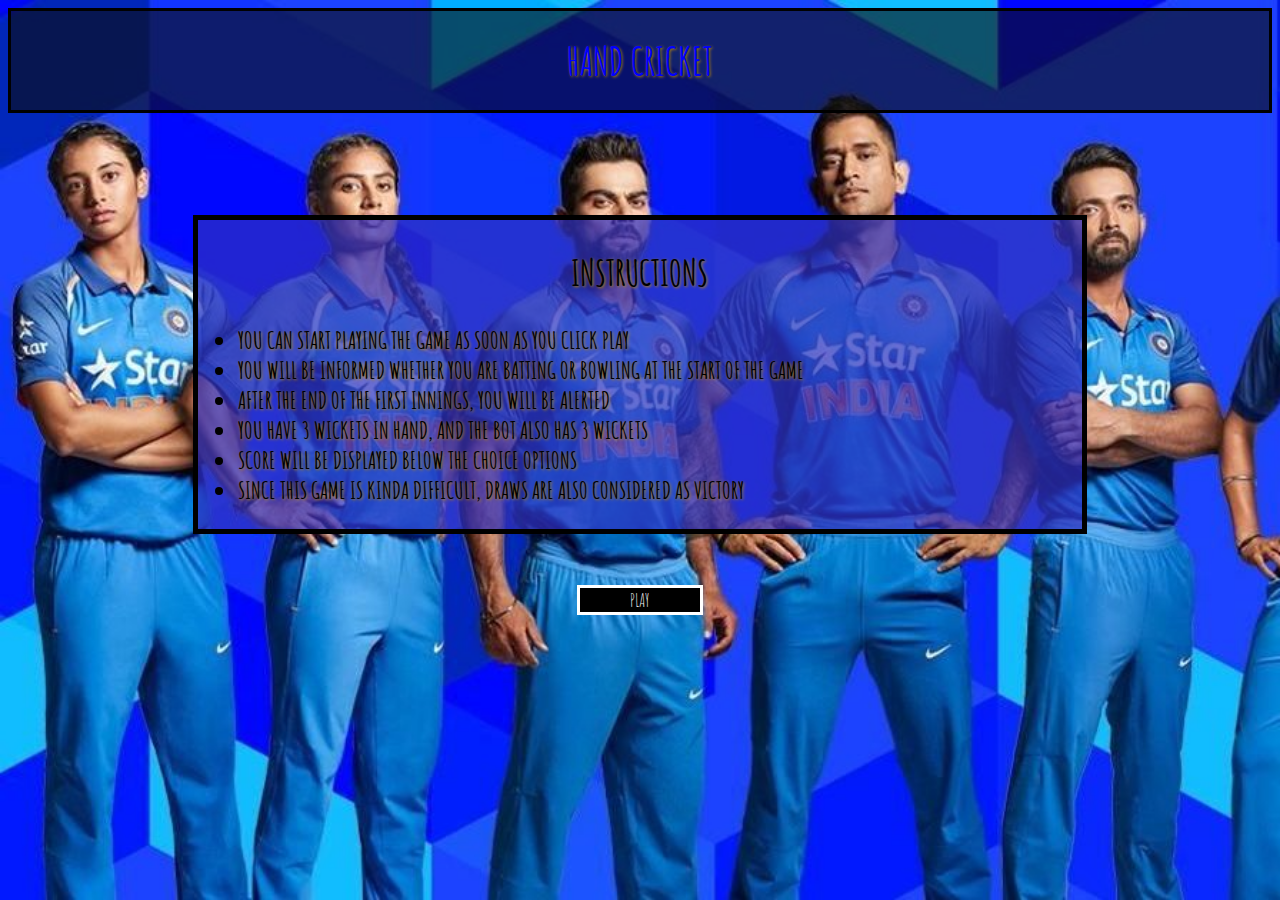
<file: index.html>
<!DOCTYPE html>
<html lang="en">
<head>
  <meta charset="UTF-8">
  <meta name="viewport" content="width=device-width, initial-scale=1.0">
  <link rel="stylesheet" href="index.css">
  <style>
    @import url('https://fonts.googleapis.com/css2?family=Amatic+SC:wght@700&display=swap');
    </style>
</head>
<body>
    <div id="heading">
        <h1>HAND CRICKET</h1>
    </div>
    <div id="instructions">
        <h2>
            INSTRUCTIONS
        </h2>
        <ul>
            <li>YOU CAN START PLAYING THE GAME AS SOON AS YOU CLICK PLAY</li>
            <li>YOU WILL BE INFORMED WHETHER YOU ARE BATTING OR BOWLING AT THE START OF THE GAME</li>
            <li>AFTER THE END OF THE FIRST INNINGS, YOU WILL BE ALERTED</li>
            <li>YOU HAVE 3 WICKETS IN HAND, AND THE BOT ALSO HAS 3 WICKETS</li>
            <li>SCORE WILL BE DISPLAYED BELOW THE CHOICE OPTIONS</li>
            <li>SINCE THIS GAME IS KINDA DIFFICULT, DRAWS ARE ALSO CONSIDERED AS VICTORY</li>
        </ul>
    </div>
    <button id="play" onclick="location.href='game.html'">PLAY</button>
</body>
</html>
</file>
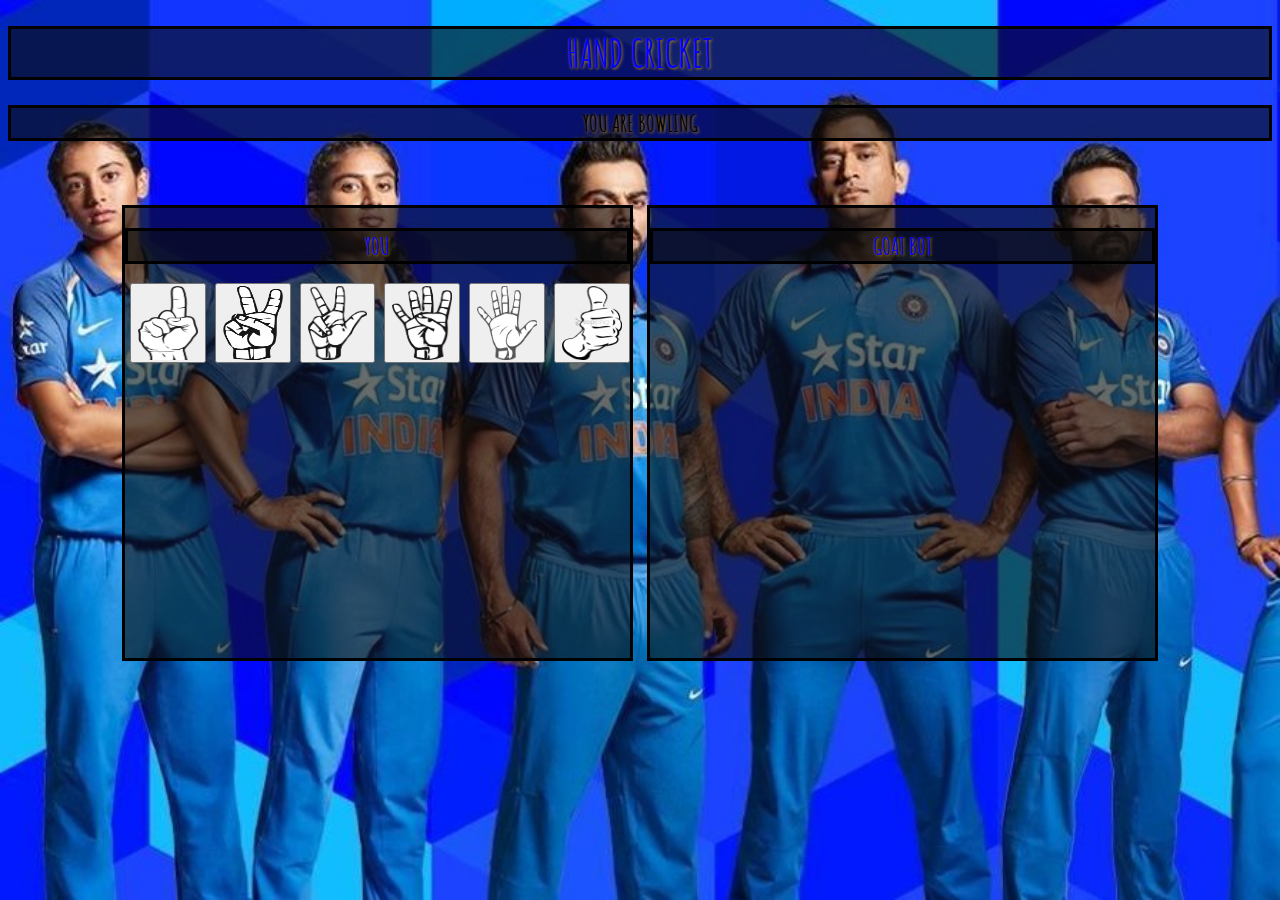
<file: game.html>
<!DOCTYPE html>
<html lang="en">
<head>
  <meta charset="UTF-8">
  <meta name="viewport" content="width=device-width, initial-scale=1.0">
  <link rel="stylesheet" href="game.css">
  <style>
    @import url('https://fonts.googleapis.com/css2?family=Amatic+SC:wght@700&display=swap');
    </style>
</head>
<body>
    <h1>HAND CRICKET</h1>
    <div id="toss"></div>
    <div id="win">
        <p>YOU WON CHAMP, NGL IT WAS A TOUGH ONE, YOU DESERVE THIS</p>
        <br>
        <button id="playAgain1" onclick="location.href='game.html'">PLAY AGAIN</button>
    </div>
    <div id="lose">
        <p>YOU LOST LMAO, WHAT A LOSER</p>
        <br>
        <button id="playAgain2" onclick="location.href='game.html'">PLAY AGAIN</button>
    </div>
    <div id="board">
    <div id="player">
        <h2> YOU </h2>
        <div id="finalp"></div>
        <div id="choice">
            <button id="1ch">
                <img src="i1.png">
            </button>
            <button id="2ch">
                <img src="i2.png">
            </button>
            <button id="3ch">
                <img src="i3.png">
            </button>
            <button id="4ch">
                <img src="i4.png">
            </button>
            <button id="5ch">
                <img src="i5.png">
            </button>
            <button id="6ch">
                <img src="i6.png">
            </button>
        </div>
        <br>
        <div id="statsp"></div>
    </div>
    <div id="bot">
        <h2> GOAT BOT </h2>
        <div id="finalb"></div>
        <br>
        <br>
        <br>
        <br>
        <div id="statsb"></div>
    </div>
    </div>
    <script src="game.js" defer></script>
</body>
</html>
</file>
<file: index.css>
body{
    background-image: url('index.jpg');
    background-repeat: no-repeat;
    background-size: cover;
    background-attachment: fixed;
    font-family: 'Amatic SC', cursive;
    font-size:larger;
    font-weight: bolder;
}
#heading{
    background-color: rgba(12, 12, 12, 0.6);
    text-align: center;
    border: 3px solid black;
    color: blue;
    text-shadow: 1px 1px 3px darkgoldenrod;
}
#instructions{
    position: relative;
    margin-top: 8%;
    margin-left: auto;
    margin-right: auto;
    width: 70%;
    height: auto;
    border: 5px solid black;
    text-shadow: 1px 1px 3px darkgoldenrod;
    font-size: x-large;
    background-color: rgba(47, 49, 192,0.7);
}
h2{
    text-align: center;
}
#play{
    position: relative;
    margin-top: 4%;
    margin-left: 45%;
    margin-right: auto;
    width: 10%;
    height: auto;
    border: 3px solid white;
    background-color: black;
    color: white;
    font-family: 'Amatic SC', cursive;
    font-size: large;
    cursor: pointer;
}
#play:hover{
    background-color: rgb(11, 14, 204);
    transition: 0.5s;
    font-family: 'Amatic SC', cursive;
    color: darkgoldenrod;
    font-size: large;
}
</file>
<file: game.css>
body{
    background-image: url('index.jpg');
    background-repeat: no-repeat;
    background-size: cover;
    background-attachment: fixed;
    font-family: 'Amatic SC', cursive;
    font-size:larger;
    font-weight: bolder;
}
h1{
    background-color: rgba(12, 12, 12, 0.6);
    text-align: center;
    border: 3px solid black;
    color: blue;
    text-shadow: 1px 1px 3px darkgoldenrod;
}
h2{
   background-color: rgba(12, 12, 12, 0.6);
    text-align: center;
    border: 3px solid black;
    color: blue;
    text-shadow: 1px 1px 3px darkgoldenrod;
    font-size: x-large; 
}
#toss{
    background-color: rgba(12, 12, 12, 0.6);
    text-align: center;
    border: 3px solid black;
    font-size: x-large;
    text-shadow: 1px 1px 3px darkgoldenrod;
}
#win{
    width: 60%;
    margin-top: 1%;
    margin-left: 20%;
    height: auto;
    display: none;
    text-align: center;
    font-size: x-large;
    z-index: 1;
    background-color: darkgoldenrod;
    border: 3px solid black;
}
#lose{
    width: 60%;
    margin-top: 1%;
    margin-left: 20%;
    text-align: center;
    height: auto;
    display: none;
    font-size: x-large;
    z-index: 1;
    background-color: darkred;
    border: 3px solid black;
}
#playAgain1{
    margin-bottom: 1%;
    background-color: black;
    color: blue;
    font-size: large;
    font-family: 'Amatic SC', cursive;
    cursor: pointer;
    transition: 0.5s;
}
#playAgain1:hover{
    background-color: darkred;
    transition: 0.5s;
}
#playAgain2{
    margin-bottom: 1%;
    background-color: black;
    color: blue;
    font-size: large;
    font-family: 'Amatic SC', cursive;
    cursor: pointer;
}
#playAgain2:hover{
    background-color: darkgoldenrod;
    transition: 0.5s;
}
#board{
    width: 100%;
    height: 50%;
}
#player{
    width: 40%;
    min-height: 450px;
    margin-top: 5%;
    margin-left: 9%;
    background-color: rgba(12, 12, 12, 0.6);
    border: 3px solid black;
    float: left;
}
#bot{
    width: 40%;
    min-height: 450px;
    margin-top: 5%;
    margin-right: 9%;
    background-color: rgba(12, 12, 12, 0.6);
    border: 3px solid black;
    float: right;
}
#player button{
    margin-left: 1%;
    width: 15%;
    height: 80px;
    cursor: pointer;
    transition: 0.5s;
}
#player button:hover{
    background-color: rgba(57, 75, 236, 0.6);
    transition: 0.5s;
}
img{
    width: 100%;
    height: 100%;
}
#statsp{
    font-size: xx-large;
    text-align: center;
    color: darkgoldenrod;
}
#statsb{
    font-size: xx-large;
    text-align: center;
    color: darkgoldenrod;
}
</file>
